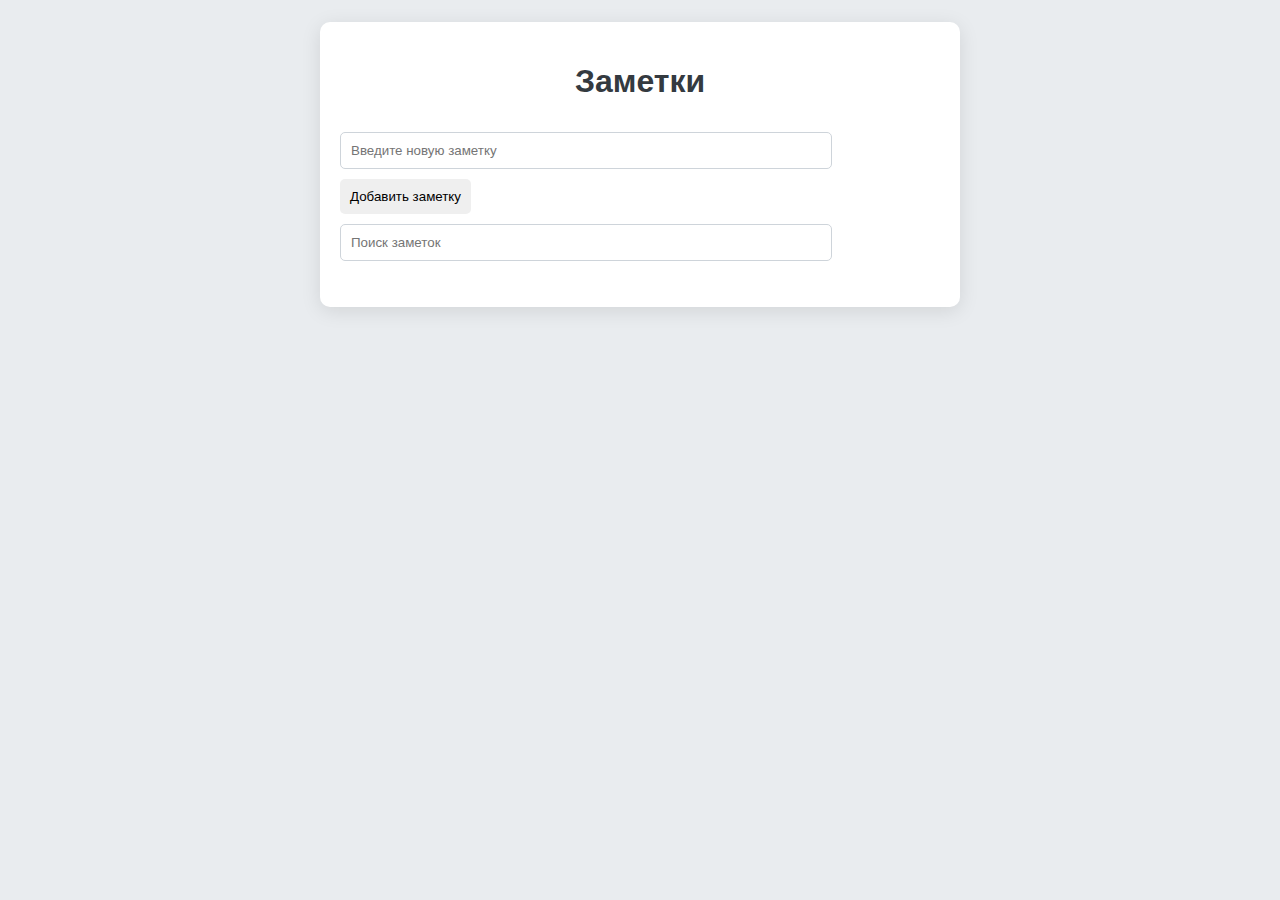
<file: homework-12/index.html>
<!DOCTYPE html>
<html lang="en">
<head>
    <meta charset="UTF-8">
    <meta name="viewport" content="width=device-width, initial-scale=1.0">
    <title>Document</title>
    <link rel="stylesheet" href="style.css">
</head>
<body>
    <div class="container">
        <h1>Заметки</h1>
        <input type="text" id="noteInput" placeholder="Введите новую заметку">
        <button id="addNoteButton">Добавить заметку</button>
        <input type="text" id="searchInput" placeholder="Поиск заметок">
        <ul id="noteList"></ul>
    </div>
</body>
<script src="script.js">

</script>
</html>
</file>
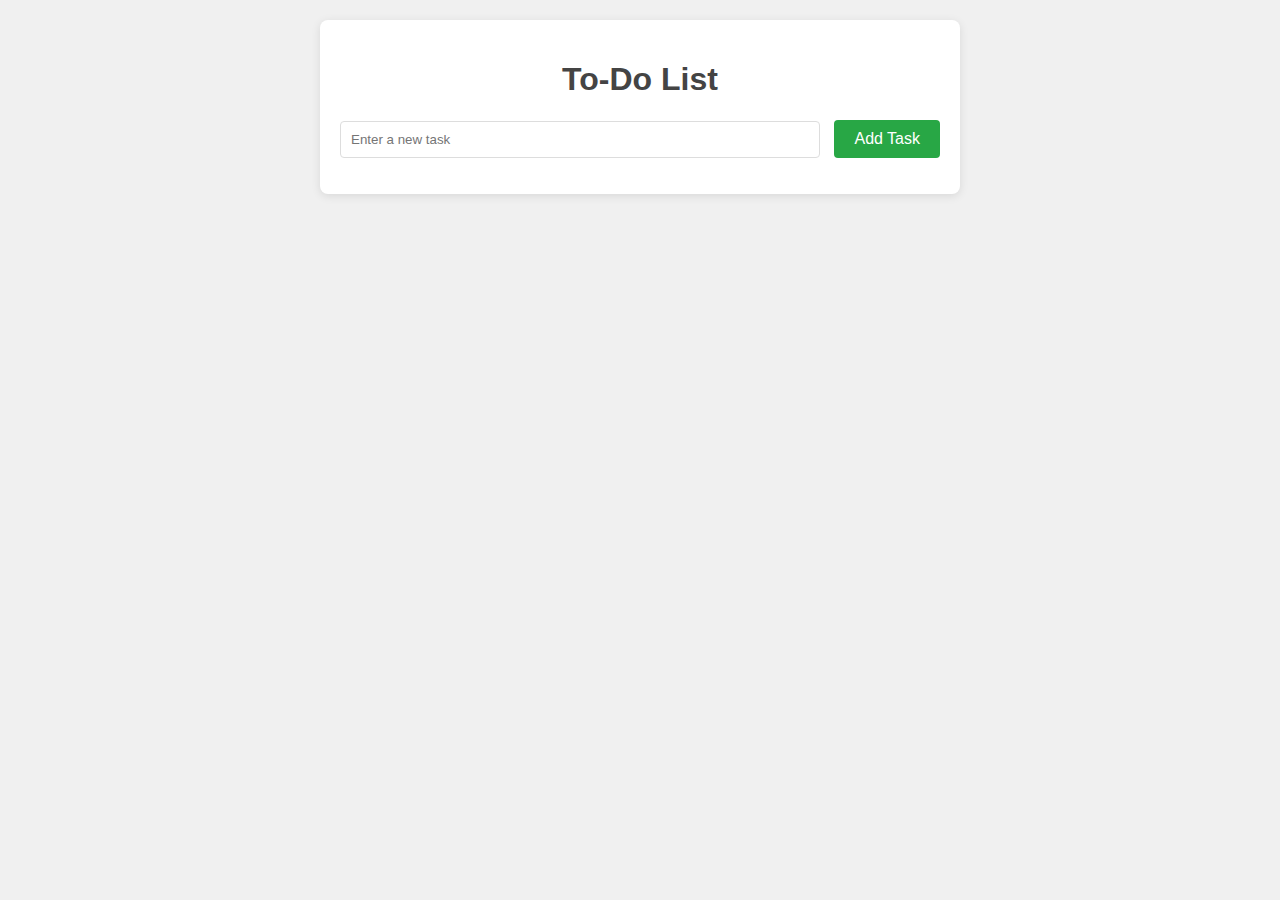
<file: homework-9/hmw-9.html>
<!DOCTYPE html>
<html lang="en">
  <head>
    <meta charset="UTF-8" />
    <meta name="viewport" content="width=device-width, initial-scale=1.0" />
    <link rel="stylesheet" href="style.css" />
    <title>To-Do List</title>
  </head>
  <body>
    <div class="container">
      <h1>To-Do List</h1>
      <input type="text" id="taskInput" placeholder="Enter a new task" />
      <button id="addTaskButton">Add Task</button>
      <ul id="taskList" class="task-list"></ul>
    </div>

    <script src="hm-9.js"></script>
  </body>
</html>
</file>
<file: homework-12/style.css>
body {
    font-family: 'Arial', sans-serif;
    background-color: #e9ecef;
    margin: 2px;
    padding: 20px;
}

.container {
    max-width: 600px;
    margin: auto;
    background: white;
    border-radius: 10px;
    box-shadow: 0 4px 20px rgba(0, 0, 0, 0.1);
    padding: 20px;
}

h1 {
    text-align: center;
    color: #343a40;
}

input[type="text"] {
    width: calc(100% - 130px);
    padding: 10px;
    margin-right: 10px;
    border: 1px solid #ced4da;
    border-radius: 5px;
    margin-top: 10px;
    margin-bottom:10px ;
}

button {
    padding: 10px;
    border: none;
    border-radius: 5px;
    cursor: pointer;
    transition: background-color 0.3s ease;
}

button:hover {
    opacity: 0.9;
}

button.add {
    background: #28a745;
    color: white;
}

button.edit {
    background: #007bff;
    color: white;
    margin-right: 5px;
}

button.delete {
    background: #dc3545;
    color: white;
}

ul {
    list-style-type: none;
    padding: 0;
}

li {
    background: #f8f9fa;
    margin: 10px 0;
    padding: 15px;
    border-radius: 8px;
    display: flex;
    justify-content: space-between;
    align-items: center;
    box-shadow: 0 2px 5px rgba(0, 0, 0, 0.1);
    transition: transform 0.2s;
}

li:hover {
    transform: scale(1.02);
}

li button {
    padding: 5px 10px;
    border-radius: 5px;
}
</file>
<file: homework-9/style.css>
body {
    font-family: Arial, sans-serif;
    margin: 20px;
    background-color: #f0f0f0;
    color: #333;
}
h1 {
    text-align: center;
    color: #444;
}
.container {
    max-width: 600px;
    margin: 0 auto;
    background-color: #fff;
    padding: 20px;
    border-radius: 8px;
    box-shadow: 0 2px 10px rgba(0, 0, 0, 0.1);
}
#taskInput {
    width: calc(100% - 120px);
    padding: 10px;
    border: 1px solid #ddd;
    border-radius: 4px;
    box-sizing: border-box;
}
#addTaskButton {
    padding: 10px 20px;
    border: none;
    border-radius: 4px;
    background-color: #28a745;
    color: white;
    cursor: pointer;
    font-size: 16px;
    margin-left: 10px;
}
#addTaskButton:hover {
    background-color: #218838;
}
.task-list {
    list-style-type: decimal;
    padding-left: 0;
}
.task-item {
    display: flex;
    align-items: center;
    padding: 10px;
    margin-bottom: 10px;
    background-color: #fafafa;
    border-radius: 4px;
    box-shadow: 0 1px 3px rgba(0, 0, 0, 0.1);
}
.task-item input[type="text"] {
    flex: 1;
    border: none;
    background: transparent;
    font-size: 16px;
    padding: 0;
    margin-right: 10px;
}
.task-item input[type="text"].completed {
    text-decoration: line-through;
    color: gray;
}
button {
    background-color: #007bff;
    border: none;
    border-radius: 4px;
    color: white;
    cursor: pointer;
    padding: 6px 12px;
    margin-left: 5px;
    font-size: 14px;
}
button:hover {
    background-color: #0056b3;
}
.editButton {
    background-color: #ffc107;
}
.editButton:hover {
    background-color: #e0a800;
}
.completeButton {
    background-color: #28a745;
}
.completeButton:hover {
    background-color: #218838;
}
.deleteButton {
    background-color: #dc3545;
}
.deleteButton:hover {
    background-color: #c82333;
}
</file>
